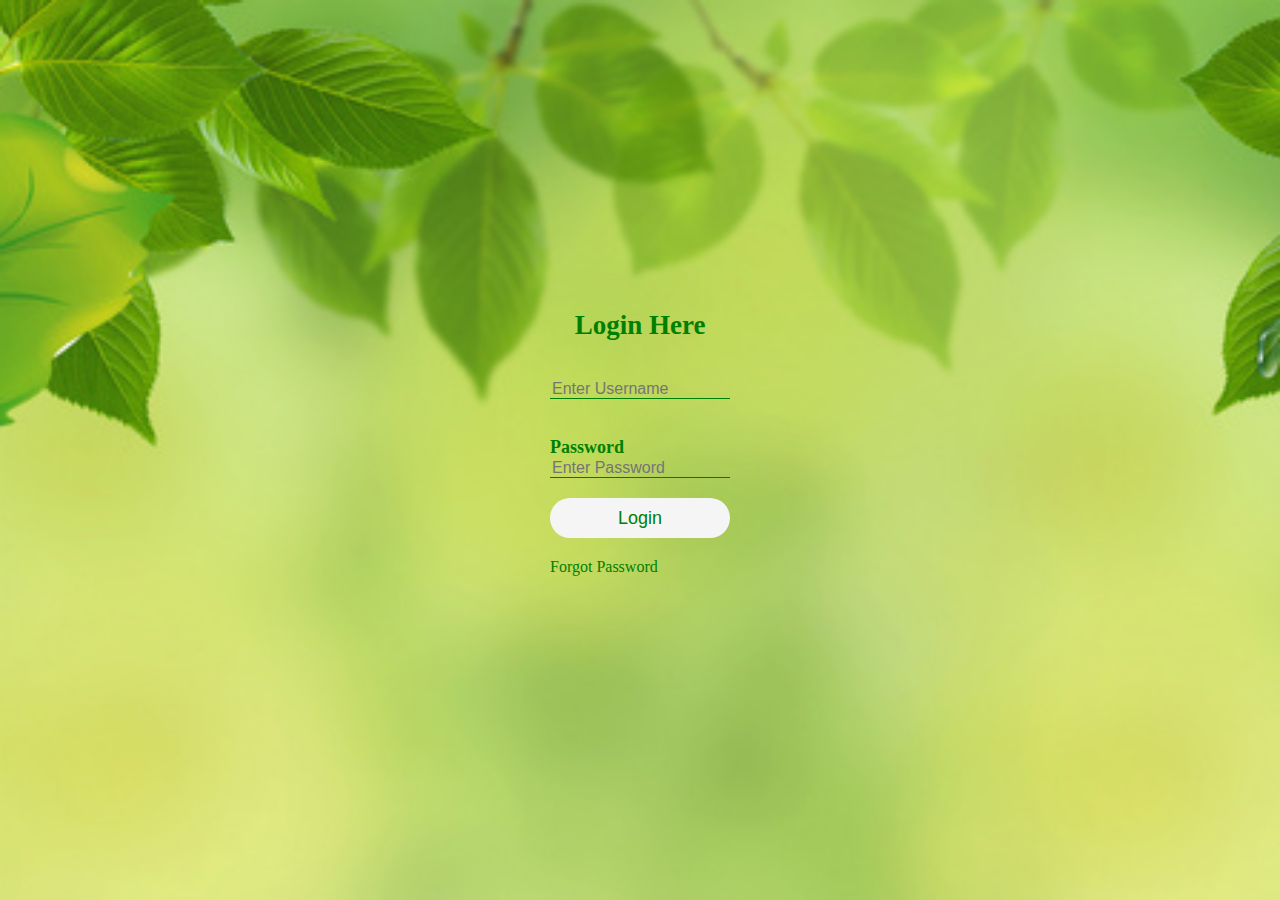
<file: index.html>
<html>
    <head><title>Form Login</title>
    <link rel="stylesheet" type="text/css" href="style.css"></head>
    <body>
      <div class="login-box">
       <!--<img src="avatar.jpeg" class="avatar">--> 
        <h1>Login Here</h1>
        <form action="web.html" method="post">
            <input type="text" name="Username" placeholder="Enter Username">
            <p>Password</p>
            <input type="Password" name="Password" placeholder="Enter Password">
           <b><input type="Submit" value="Login" name="submit"><a href="web.html"></a></b>
           <!--<a href="biodata.html">Login</a>-->
           <div class="log">
           <!--<b><a href="web.html">Login</a></b>-->
          <a href="#">Forgot Password</a>
        </form>
        </div>
      </div>  
    </body>
</html>
</file>
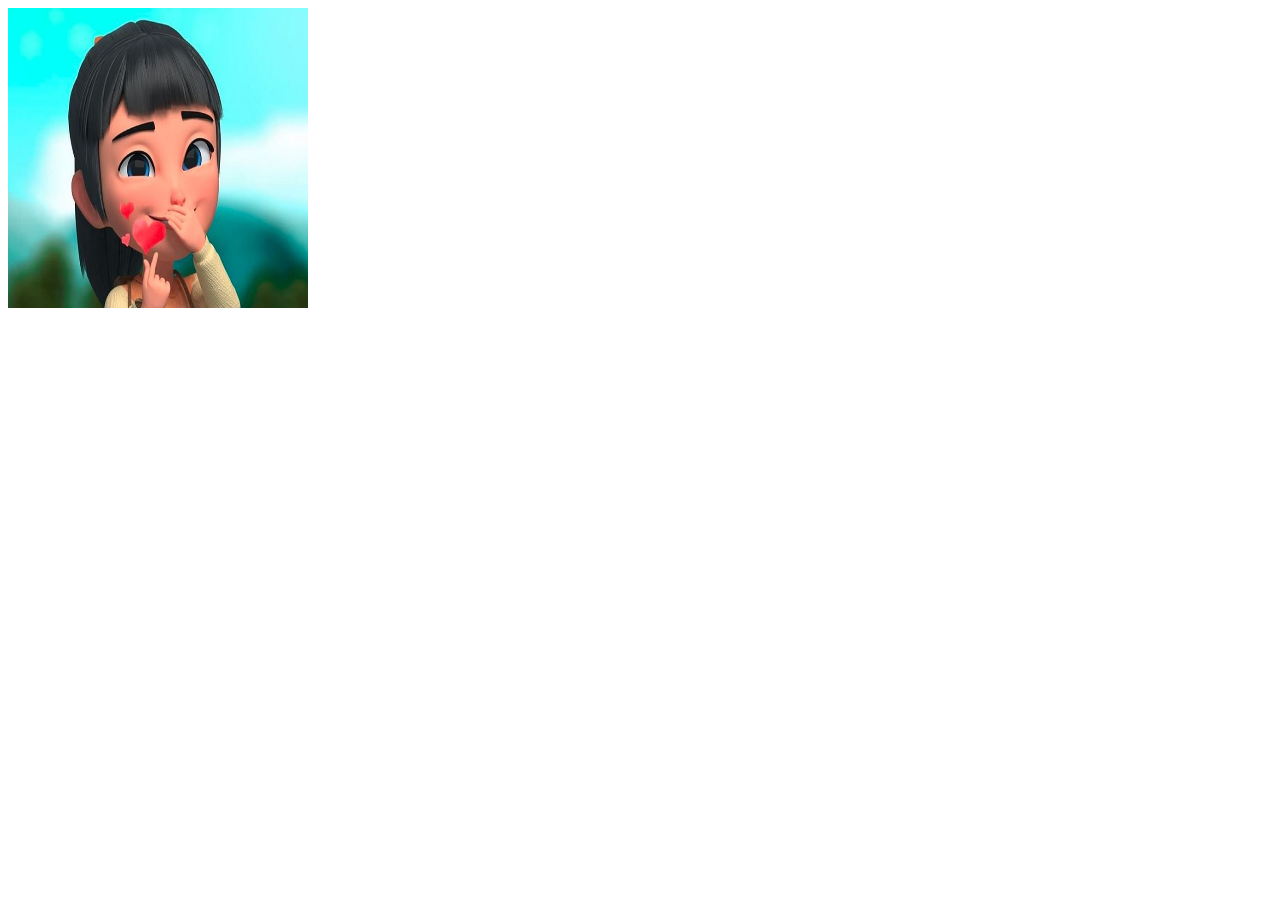
<file: fotoku.html>
<html>
    <head>
        <title>Fotoku</title>
    </head>
    <body>
        <p><img src="1.jpg" width="300" height="300"></p>
        <!--src="" menentukan gambar yang akan dituju atau dibuka-->
    </body>
</html>
</file>
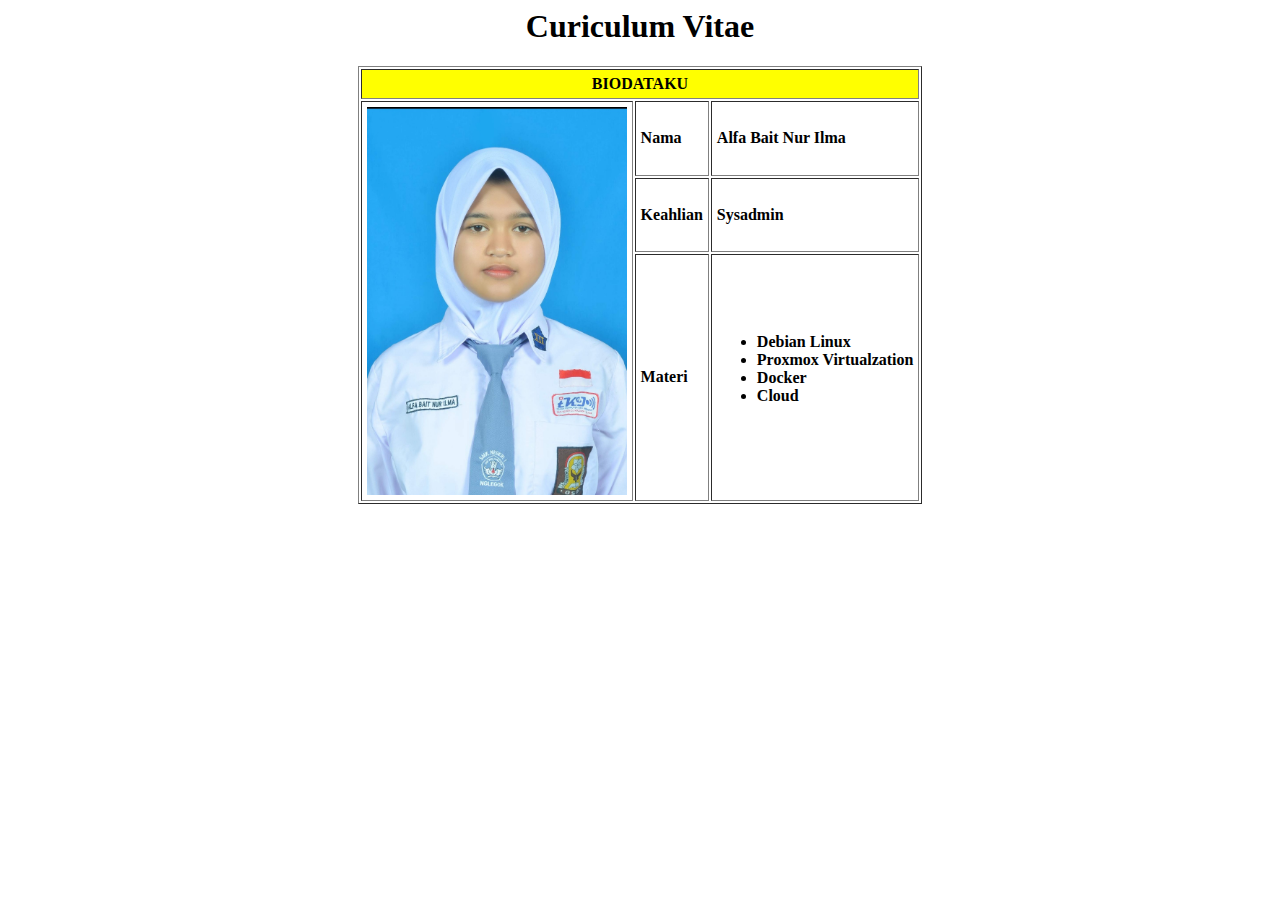
<file: tugaslatihan7.html>
<html>
    <head>
        <title>Belajar Tabel</title>
    </head>
    <h1 align="center">Curiculum Vitae</h1>
    <body>
        <table align="center" border="1" cellpadding="5">
<tr>
    <th colspan="3" bgcolor="yellow">BIODATAKU</th>
    <!--colspan menggabungkan 3 baris kesamping-->
</tr>
<tr align="left">
    <td rowspan="3"><img src="aku.jpeg" width="260"></td>
    <!--rowspan menggabungkan 3 baris kebawah-->
    <th>Nama</th>
    <th>Alfa Bait Nur Ilma</th>
</tr>
<tr align="left">
<th>Keahlian</th>
<th>Sysadmin</th>
</tr>
<tr align="left">
    <th>Materi</th>
    <th>
        <ul>
            <li>Debian Linux</li>
            <li>Proxmox Virtualzation</li>
            <li>Docker</li>
            <li>Cloud</li>
        </ul>
    </th>
</tr>
        </table>
    </body>
</html>
</file>
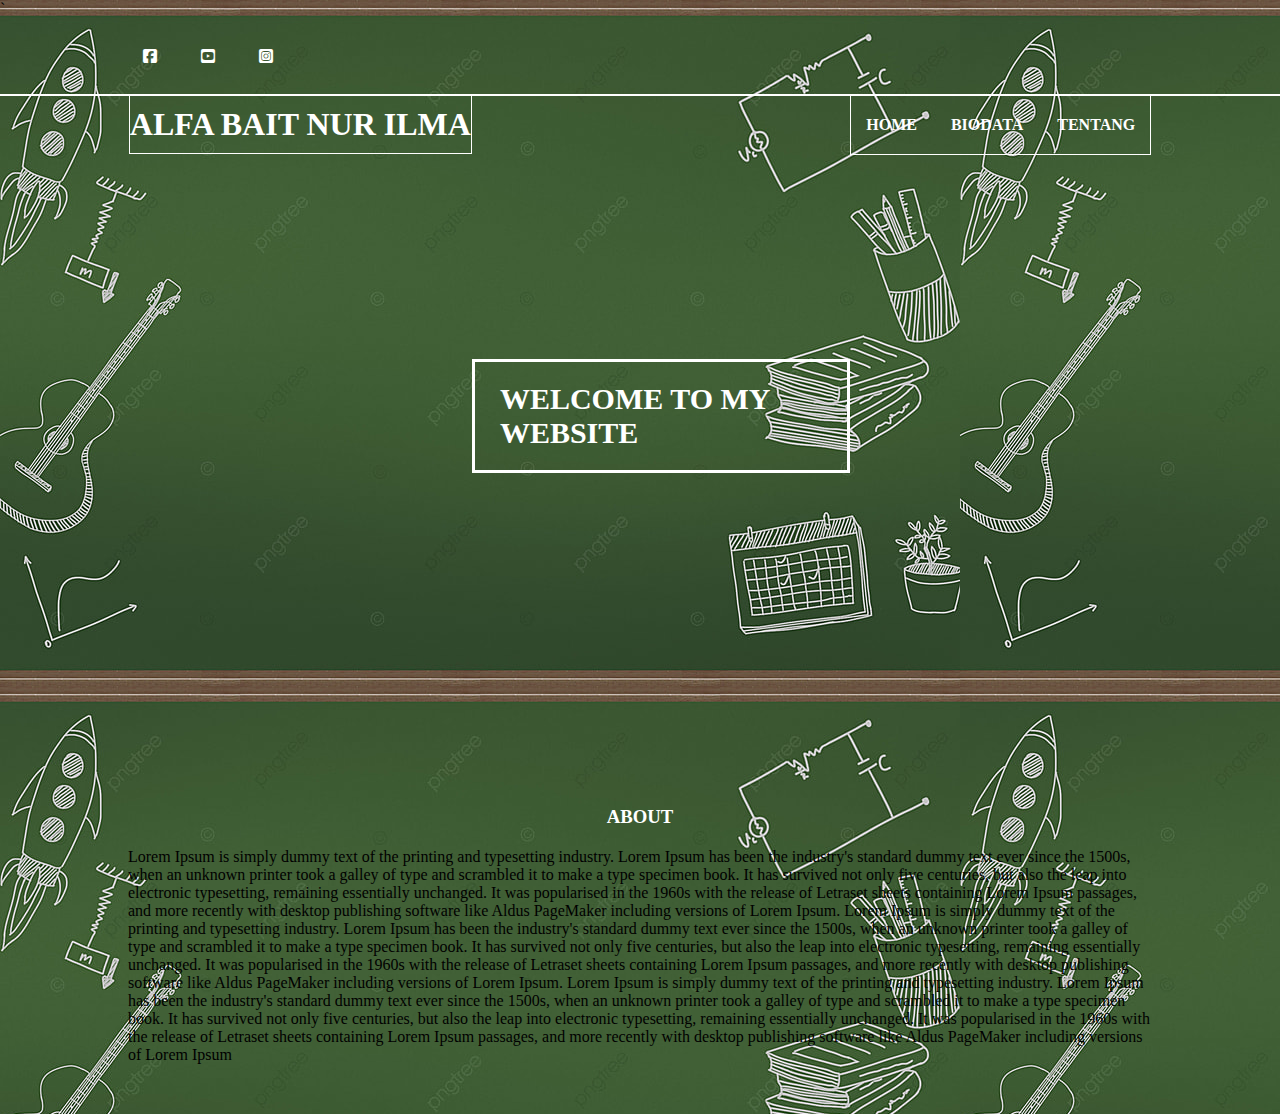
<file: web.html>
<html>
    <head>
    <meta charset="utf-8">
`   <meta name="viewport" content="width=device-width, initial-scale=1">
<title>Selamat Datang</title>

<link rel="stylesheet" type="text/css" href="gaya.css">
<link rel="stylesheet" type="text/css" href="https://cdnjs.cloudflare.com/ajax/libs/font-awesome/6.2.1/css/all.min.css">
</head>
<body background="bg5.jpg">
    <!--header-->
    <div class="medsos">
        <div class="container">
            <ul>
                <li> <a href="https://www.facebook.com/profile.php?id=100084328728376"><i class="fa-brands fa-square-facebook"></i></a></li>
                <li> <a href="https://youtube.com/@alfabaitnur7163"><i class="fa-brands fa-square-youtube"></i></a></li>
                <li> <a href="https://instagram.com/aalfabait?igshid=YmMyMTA2M2Y"><i class="fa-brands fa-square-instagram"></i></a></li>
                <!--<li><h1><a href="index.html">ALFA BAIT NUR ILMA</a></h1></li>-->
            </ul>
        </div>
    </div>
    <header>
        <div class="container">
            <h1><a href="index.html">ALFA BAIT NUR ILMA</a></h1>
            <ul>
                <li><b><a href="index.html">HOME</a></li></b>
                <li><b><a href="tugaslatihan7.html">BIODATA</a></b></li>
                <li><b><a href="biodata.html">TENTANG</a></b></li>
            </ul>
    </div>
    </header>
    <!--BANNER-->
    <section class="banner">
        <h2>WELCOME TO MY WEBSITE</h2>
    </section>
    <!--about-->
    <section class="about">
        <div class="container">
            <h3>ABOUT</h3>
            <p>Lorem Ipsum is simply dummy text of the printing and typesetting industry. Lorem Ipsum has been the industry's standard dummy text ever since the 1500s, when an unknown printer took a galley of type and scrambled it to make a type specimen book. It has survived not only five centuries, but also the leap into electronic typesetting, remaining essentially unchanged. It was popularised in the 1960s with the release of Letraset sheets containing Lorem Ipsum passages, and more recently with desktop publishing software like Aldus PageMaker including versions of Lorem Ipsum. Lorem Ipsum is simply dummy text of the printing and typesetting industry. Lorem Ipsum has been the industry's standard dummy text ever since the 1500s, when an unknown printer took a galley of type and scrambled it to make a type specimen book. It has survived not only five centuries, but also the leap into electronic typesetting, remaining essentially unchanged. It was popularised in the 1960s with the release of Letraset sheets containing Lorem Ipsum passages, and more recently with desktop publishing software like Aldus PageMaker including versions of Lorem Ipsum. Lorem Ipsum is simply dummy text of the printing and typesetting industry. Lorem Ipsum has been the industry's standard dummy text ever since the 1500s, when an unknown printer took a galley of type and scrambled it to make a type specimen book. It has survived not only five centuries, but also the leap into electronic typesetting, remaining essentially unchanged. It was popularised in the 1960s with the release of Letraset sheets containing Lorem Ipsum passages, and more recently with desktop publishing software like Aldus PageMaker including versions of Lorem Ipsum</p>
        </div>
    </section>
</body>
</html>
</file>
<file: style.css>
body{
    margin-bottom: 0px;
    padding: 0px;
    background: url(bg1.jpg);
    background-size: cover;
    background-position: center;
    font-family: 'Times New Roman', Times, serif;
    height: 50px;
}
.login-box{
    width: 320px;
    height: 420px;
    background: rgba(0,0,0,0,5);
    color: green;
    top:50%;
    left: 50%;
    position: absolute;
    box-sizing: border-box;
    padding: 70px;
    transform: translate(-50%, -50%);
}
/*.avatar {
    width: 60px;
    height: 60px;
    border-radius: 50%;
    position: absolute;
    top: -2%;
    left: calc(50% - 50px);
}*/
h1{
    margin-top: 0px;
    padding: 0 0 20px;
    text-align: center;
    font-size: 27px;
    
}
.login-box p{
    margin-bottom: 0px;
    padding: 0px;
    font-weight: bold;
    font-size: 18px;
}
.login-box input{
    width: 100%;
    margin-bottom: 20px;
}
.login-box input[type="text"], input[type="password"]{
    border: none;
    border-bottom: 1px solid green;
    background: transparent;
    outline: none;
    height: 20px;
    color: green;
    font-size: 16px;
}
.login-box input[type="submit"]{
    border: none;
    outline: none;
    height: 40px;
    color: green;
    font-size: 18px;
    border-radius: 20px;
    background: whitesmoke;
}
.login-box input[type="submit"]:hover{
    cursor: pointer;
    background: wheat;
    color: green;
}
.login-box a{
    text-decoration: none;
    font-size: px;
    color: green;
}
.login-box a:hover{
    color: wheat;
    
}

.b{
    position: center;
    margin-right: 10px;
    font-size: 50px;
}
strong{
    margin-left: 20 px;
}
</file>
<file: gaya.css>
*{
    padding: 0;
    margin: 0;
    font-family: 'Times New Roman', Times, serif;
}
body{
    background-image:url ("bg3.jpg")
}
a{
    color: inherit;
    text-decoration: none;
}
.medsos{
    padding: 10px 0;
  
}
.medsos ul li{
    display: inline-block;
    color: #fff;
    margin-right: 10px;
}
.container{
    width: 80%;
    margin: 0 auto;
}
 header {
    border: 1px solid;
    color: white;
 }
 header h1{
    border: 1px solid;
    float: left;
    padding: 10px 0;
    color: white;
 }
 header ul{
    border: 1px solid;
    float: right;
    color: white;
 }
 .container ul li{
    display: inline-block;
 }
 .container ul li a{
    padding: 20px 15px;
    display: inline-block;
 }
header ul li a:hover{
    background-color: white;
    color: black;
}
/*.active{
    background-color: green;
    color: #fff;
 }*/
 .banner{
    height: 60vh;
    color: white;
    font-size: 20px;
    position: center;
    position: relative;
    display: flex;
    justify-content: center;
    align-items: center;
 }
 /*.banner::after{
    content: " ";
    display: block;
    position: absolute;
    top: 0;
    left: 0;
    right: 0;
    bottom: 0;
    background-color: rgba(85, 107, 47, 1);
 }*/
 .banner h2{
    color: #fff;
    z-index: 1;
    padding: 20px 25px;
    border: 3px solid #fff;
 }
 section{
    padding: 50px 0;

 }
 section h3{
    text-align: center;
    padding: 20px 0;
    color: white;
 }
 .about p{
    color: ;
    word-spacing: ;
 }
</file>
